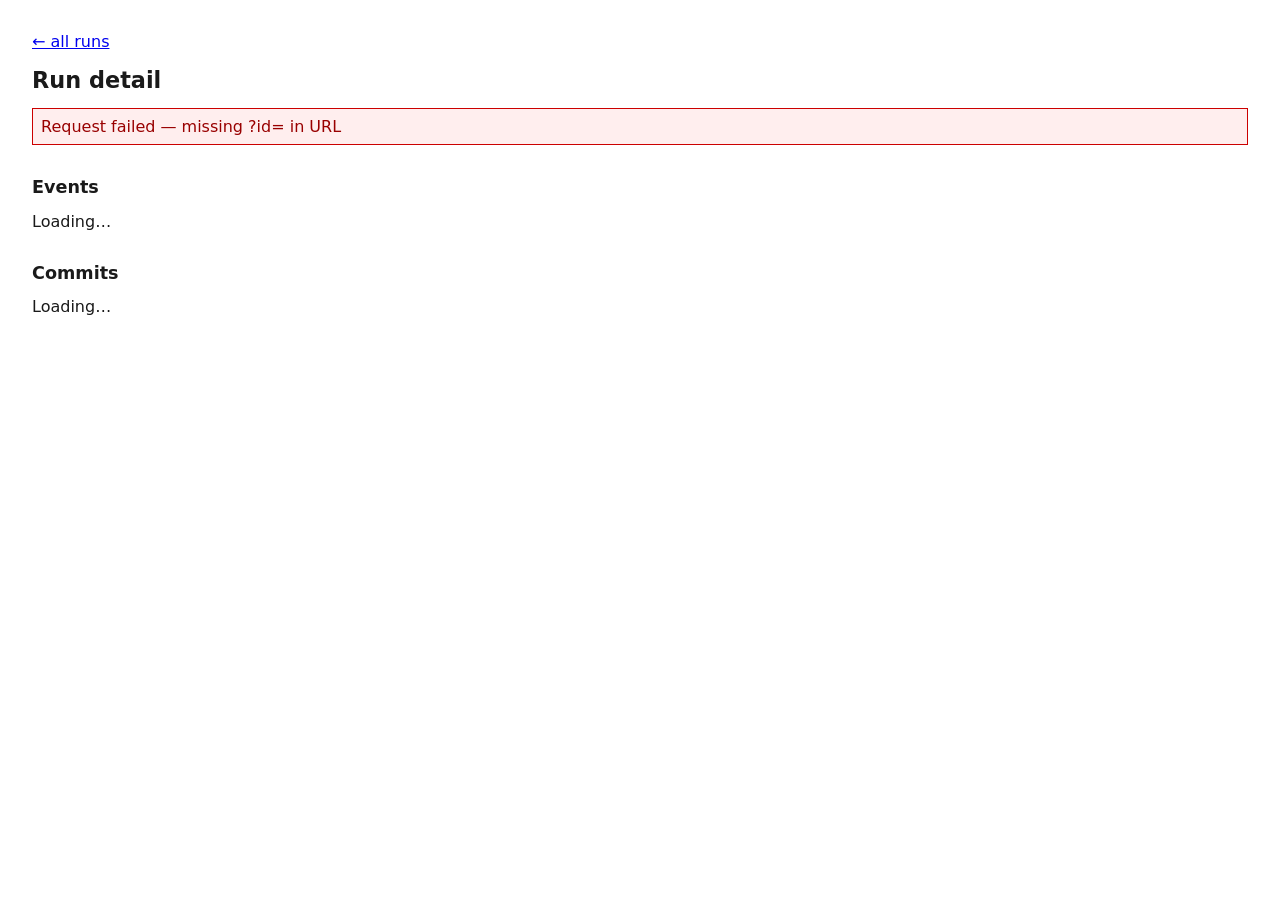
<file: app/static/run.html>
<!doctype html>
<html lang="en">
<head>
  <meta charset="utf-8" />
  <meta name="viewport" content="width=device-width, initial-scale=1" />
  <title>AgentOps — Run detail</title>
  <link rel="stylesheet" href="style.css" />
</head>
<body>
  <p><a href="index.html">← all runs</a></p>
  <h1>Run detail</h1>
  <section><div id="detail">Loading…</div></section>
  <section>
    <h2>Events</h2>
    <div id="events">Loading…</div>
  </section>
  <section>
    <h2>Commits</h2>
    <div id="commits">Loading…</div>
  </section>
  <script src="app.js"></script>
  <script>initRun();</script>
</body>
</html>
</file>
<file: app/static/style.css>
body { font-family: system-ui, sans-serif; margin: 2rem; color: #1a1a1a; }
h1 { font-size: 1.4rem; }
h2 { font-size: 1.1rem; margin-top: 2rem; }
.note { color: #666; }
table { border-collapse: collapse; width: 100%; font-size: 0.85rem; }
th, td { border: 1px solid #ddd; padding: 4px 8px; text-align: left; }
th { background: #f5f5f5; }
form input { margin-right: 6px; padding: 4px; }
.pager { margin: 8px 0; }
.pager button { margin-right: 6px; }
.error { background: #fee; border: 1px solid #c00; color: #900; padding: 8px; }
.event { border: 1px solid #ddd; margin: 6px 0; padding: 6px; }
.event-head { font-family: monospace; font-size: 0.8rem; }
pre { background: #f8f8f8; padding: 8px; overflow-x: auto; }
canvas { max-width: 640px; }
dl { display: grid; grid-template-columns: max-content 1fr; gap: 2px 12px; }
dt { font-weight: 600; }
dd { margin: 0; font-family: monospace; }
</file>
